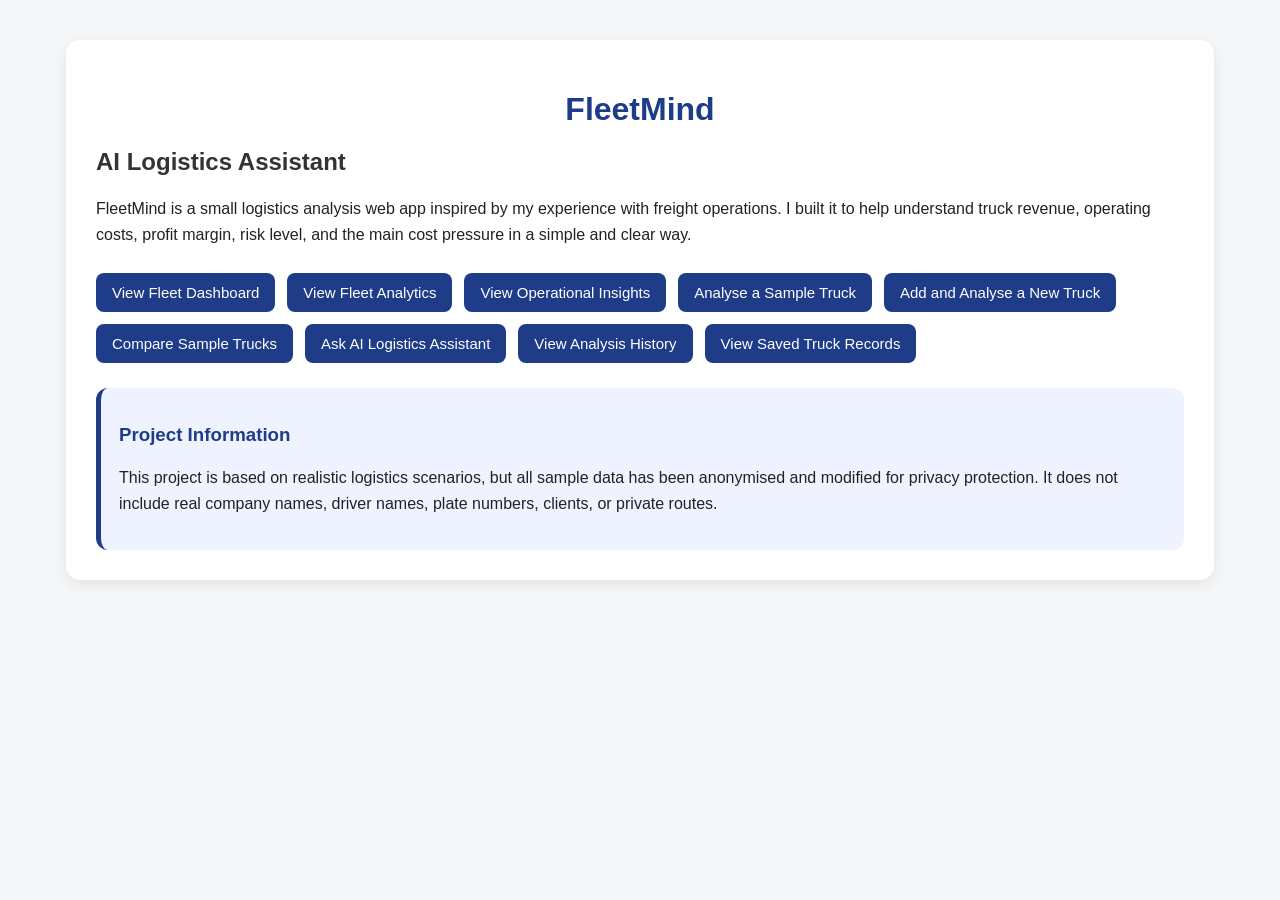
<file: templates/index.html>
<!DOCTYPE html>
<html>
<head>
    <!-- 网页标题，会显示在浏览器标签页上 -->
    <title>FleetMind AI Logistics Assistant</title>

    <!-- 连接 static 文件夹里的 CSS 样式文件 -->
    <link rel="stylesheet" href="/static/style.css">
</head>

<body>
    <div class="container">

        <!-- 项目主标题 -->
        <h1>FleetMind</h1>

        <!-- 项目副标题 -->
        <h2>AI Logistics Assistant</h2>

        <!-- 项目简介：用学生口吻说明项目来源和用途 -->
        <p>
            FleetMind is a small logistics analysis web app inspired by my experience with freight operations.
            I built it to help understand truck revenue, operating costs, profit margin, risk level,
            and the main cost pressure in a simple and clear way.
        </p>

        <!-- 首页菜单：对应不同功能页面 -->
        <div class="menu">

            <!-- 查看 Fleet Dashboard -->
            <a href="/dashboard" class="button">View Fleet Dashboard</a>

            <!-- 查看 Fleet Analytics 数据可视化 -->
            <a href="/analytics" class="button">View Fleet Analytics</a>

            <!-- 查看 FleetMind Insights 运营建议 -->
             <a href="/insights" class="button">View Operational Insights</a>

            <!-- 分析一辆样本车辆 -->
            <a href="/samples" class="button">Analyse a Sample Truck</a>

            <!-- 添加并分析一辆新车 -->
            <a href="/new-truck" class="button">Add and Analyse a New Truck</a>

            <!-- 比较所有样本车辆 -->
            <a href="/compare" class="button">Compare Sample Trucks</a>

            <!-- 使用关键词式 AI 物流助手 -->
            <a href="/assistant" class="button">Ask AI Logistics Assistant</a>

            <!-- 查看历史分析记录 -->
            <a href="/history" class="button">View Analysis History</a>

            <!-- 查看 CSV 保存的车辆记录 -->
            <a href="/records" class="button">View Saved Truck Records</a>

        </div>

        <!-- 项目信息说明 -->
        <div class="info-box">
            <h3>Project Information</h3>

            <p>
                This project is based on realistic logistics scenarios, but all sample data has been anonymised
                and modified for privacy protection. It does not include real company names, driver names,
                plate numbers, clients, or private routes.
            </p>
        </div>

    </div>
</body>
</html>
</file>
<file: static/style.css>
/* 整体页面样式 */
body {
    font-family: Arial, sans-serif;
    background-color: #f4f6f8;
    margin: 0;
    padding: 0;
    color: #222;
}

/* 主体内容容器 */
.container {
    width: 85%;
    max-width: 1100px;
    margin: 40px auto;
    background-color: white;
    padding: 30px;
    border-radius: 14px;
    box-shadow: 0 4px 14px rgba(0, 0, 0, 0.08);
}

/* 主标题 */
h1 {
    text-align: center;
    color: #1f3c88;
    margin-bottom: 10px;
}

/* 副标题 */
h2 {
    color: #333;
    margin-top: 20px;
}

/* 小标题 */
h3 {
    color: #1f3c88;
}

/* 普通段落 */
p {
    line-height: 1.6;
}

/* 首页菜单和页面底部按钮区域 */
.menu {
    margin-top: 25px;
    display: flex;
    flex-wrap: wrap;
    gap: 12px;
}

/* 按钮样式 */
.button {
    display: inline-block;
    background-color: #1f3c88;
    color: white;
    padding: 11px 16px;
    border-radius: 8px;
    text-decoration: none;
    border: none;
    cursor: pointer;
    font-size: 15px;
}

/* 鼠标放到按钮上时的效果 */
.button:hover {
    background-color: #162c63;
}

/* 返回链接 */
.back-link {
    display: inline-block;
    margin-top: 25px;
    color: #1f3c88;
    text-decoration: none;
    font-weight: bold;
}

/* 卡片样式，用于车辆信息、分析结果等 */
.card {
    background-color: #f9fafc;
    padding: 20px;
    border-radius: 12px;
    margin-top: 20px;
    border: 1px solid #e2e6ea;
}

/* 项目信息说明框 */
.info-box {
    background-color: #eef3ff;
    padding: 18px;
    border-radius: 12px;
    margin-top: 25px;
    border-left: 5px solid #1f3c88;
}

/* 样本车辆列表 */
.truck-list {
    display: grid;
    grid-template-columns: repeat(auto-fit, minmax(260px, 1fr));
    gap: 18px;
    margin-top: 20px;
}

/* 表单标签 */
label {
    display: block;
    margin-top: 14px;
    margin-bottom: 5px;
    font-weight: bold;
}

/* 输入框 */
input {
    width: 100%;
    padding: 10px;
    border: 1px solid #cfd6df;
    border-radius: 8px;
    font-size: 15px;
    box-sizing: border-box;
}

/* 表格整体 */
table {
    width: 100%;
    border-collapse: collapse;
    margin-top: 15px;
    font-size: 14px;
}

/* 表头和单元格 */
th, td {
    border: 1px solid #d9dee5;
    padding: 10px;
    text-align: left;
}

/* 表头背景 */
th {
    background-color: #1f3c88;
    color: white;
}

/* 表格偶数行背景 */
tr:nth-child(even) {
    background-color: #f4f6f8;
}

/* 历史记录文本 */
pre {
    white-space: pre-wrap;
    word-wrap: break-word;
    line-height: 1.6;
    font-family: Arial, sans-serif;
}

/* 成功提示 */
.success-message {
    background-color: #e6f6ea;
    color: #1f7a3f;
    padding: 12px;
    border-radius: 8px;
    border-left: 5px solid #1f7a3f;
}

/* 警告提示 */
.warning-message {
    background-color: #fff3cd;
    color: #856404;
    padding: 12px;
    border-radius: 8px;
    border-left: 5px solid #856404;
}

/* 风险等级标签的基础样式 */
.risk-badge {
    display: inline-block;
    padding: 5px 10px;
    border-radius: 999px;
    font-weight: bold;
    font-size: 13px;
}

/* Excellent：绿色，表示表现优秀 */
.risk-excellent {
    background-color: #e6f6ea;
    color: #1f7a3f;
}

/* Normal：蓝色，表示正常 */
.risk-normal {
    background-color: #e8f0ff;
    color: #1f3c88;
}

/* Warning：橙色，表示需要注意 */
.risk-warning {
    background-color: #fff3cd;
    color: #856404;
}

/* High Risk：红色，表示高风险 */
.risk-high {
    background-color: #fdecea;
    color: #b42318;
}

/* 利润为正： 绿色 */
.profit-positive {
    color: #1f7a3f;
    font-weight: bold;
}

/* 利润为负：红色 */
.profit-negative {
    color: #b42318;
    font-weight: bold;
}

/* FleetMind 建议卡片 */
.suggestion-box {
    background-color: #f0f6ff;
    border-left: 5px solid #1f3c88;
    padding: 16px;
    border-radius: 10px;
    margin-top: 12px;
}

/* 建议卡片标题 */
.suggestion-title {
    font-weight: bold;
    color: #1f3c88;
    margin-bottom: 8px;
}

/* 建议正文 */
.suggestion-text {
    line-height: 1.7;
    margin: 0;
}


/* Dashboard 卡片网格布局 */
.dashboard-grid {
    display: grid;
    grid-template-columns: repeat(3, 1fr);
    gap: 18px;
    margin-top: 30px;
}

/* Dashboard 专用卡片，避免影响其他页面 */
.dashboard-card {
    background-color: white;
    padding: 22px;
    border-radius: 12px;
    box-shadow: 0 4px 12px rgba(0,0,0,0.08);
    text-align: center;
}

/* Dashboard 卡片标题 */
.dashboard-card h3 {
    margin-bottom: 12px;
    color: #555;
}

/* Dashboard 卡片数字 */
.dashboard-card p {
    font-size: 24px;
    font-weight: bold;
    color: #1f4e79;
}

/* 横跨整行的大卡片 */
.wide-card {
    grid-column: span 3;
}

/* 页面底部按钮区域 */
.nav-buttons {
    margin-top: 30px;
}

/* 页面底部按钮 */
.nav-buttons a {
    display: inline-block;
    margin-right: 12px;
    padding: 10px 16px;
    background-color: #1f4e79;
    color: white;
    text-decoration: none;
    border-radius: 8px;
}

/* Dashboard 风险文字颜色 */
.risk-normal-text {
    color: #1f4e79;
    font-weight: bold;
}

.risk-warning-text {
    color: #d68910;
    font-weight: bold;
}

/* Dashboard 指标颜色覆盖 */
.dashboard-card p.profit-positive {
    color: #1f8f4d;
    font-weight: bold;
}

.dashboard-card p.profit-negative {
    color: #c0392b;
    font-weight: bold;
}

.dashboard-card p.risk-normal-text {
    color: #1f4e79;
    font-weight: bold;
}

.dashboard-card p.risk-warning-text {
    color: #d68910;
    font-weight: bold;
}

/* Analytics summary cards */
.summary-grid {
    display: grid;
    grid-template-columns: repeat(4, 1fr);
    gap: 18px;
    margin: 25px 0;
}

.summary-grid .card {
    text-align: center;
    padding: 20px;
}

.summary-grid .card h3 {
    margin-bottom: 10px;
    color: #12316b;
}

.summary-grid .card p {
    font-size: 20px;
    font-weight: bold;
}

/* Value colors for analytics */
.positive-value {
    color: #1f7a3f;
    font-weight: bold;
}

.negative-value {
    color: #b42318;
    font-weight: bold;
}

.normal-value {
    color: #12316b;
    font-weight: bold;
}

/* Loss-making truck warning card */
.loss-item {
    border-left: 5px solid #b42318;
    background-color: #fff5f5;
    padding: 15px;
    margin-top: 15px;
    border-radius: 8px;
}

.loss-item h3 {
    color: #b42318;
}

.loss-item p {
    margin: 6px 0;
}

/* ===== Insights Page ===== */

.insight-summary-box {
    background: #f3f7ff;
    border-left: 5px solid #123c7c;
    padding: 18px 22px;
    margin: 25px 0;
    border-radius: 10px;
}

.insight-summary-box h2 {
    margin-top: 0;
    color: #123c7c;
    font-size: 22px;
}

.insight-summary-box p {
    margin-bottom: 0;
    line-height: 1.6;
    color: #333;
}

.insight-list {
    display: grid;
    grid-template-columns: 1fr;
    gap: 18px;
    margin-top: 25px;
}

.insight-card {
    background: #ffffff;
    border-left: 6px solid #123c7c;
    padding: 18px 22px;
    border-radius: 12px;
    box-shadow: 0 4px 14px rgba(0, 0, 0, 0.06);
}

.insight-card:hover {
    transform: translateY(-2px);
    transition: 0.2s ease;
    box-shadow: 0 6px 18px rgba(0, 0, 0, 0.10);
}

.insight-header {
    font-weight: bold;
    color: #123c7c;
    margin-bottom: 8px;
    font-size: 17px;
}

.insight-card p {
    margin: 0;
    line-height: 1.6;
    color: #333;
}
</file>
